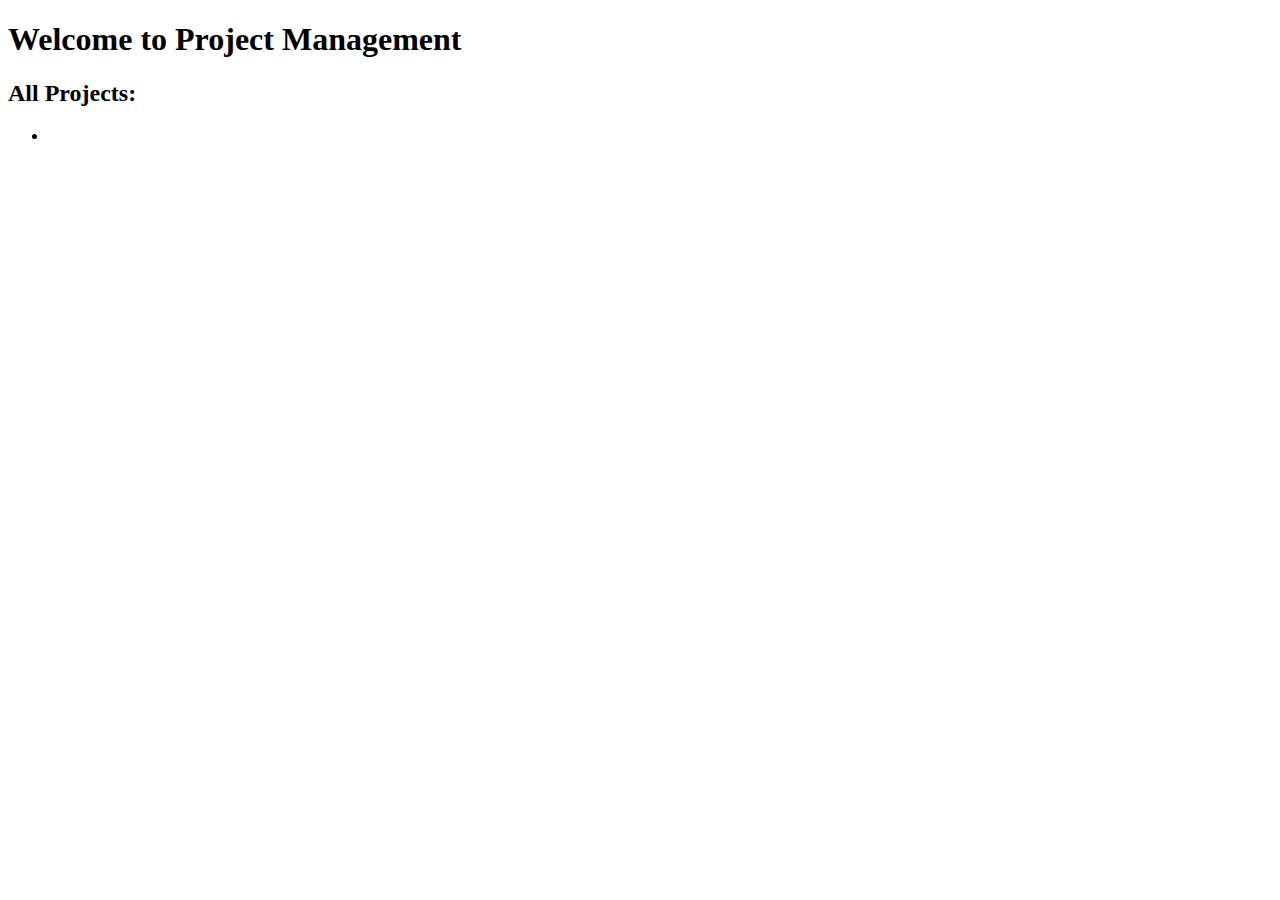
<file: src/main/resources/templates/index.html>
<!-- src/main/resources/templates/index.html -->
<!DOCTYPE html>
<html lang="en">
<head>
    <meta charset="UTF-8">
    <title>Project Management</title>
</head>
<body>
<h1>Welcome to Project Management</h1>
<div>
    <h2>All Projects:</h2>
    <ul>
        <th:block th:each="project : ${projects}">
            <li th:text="${project.name}"></li>
        </th:block>
    </ul>
</div>
</body>
</html>
</file>
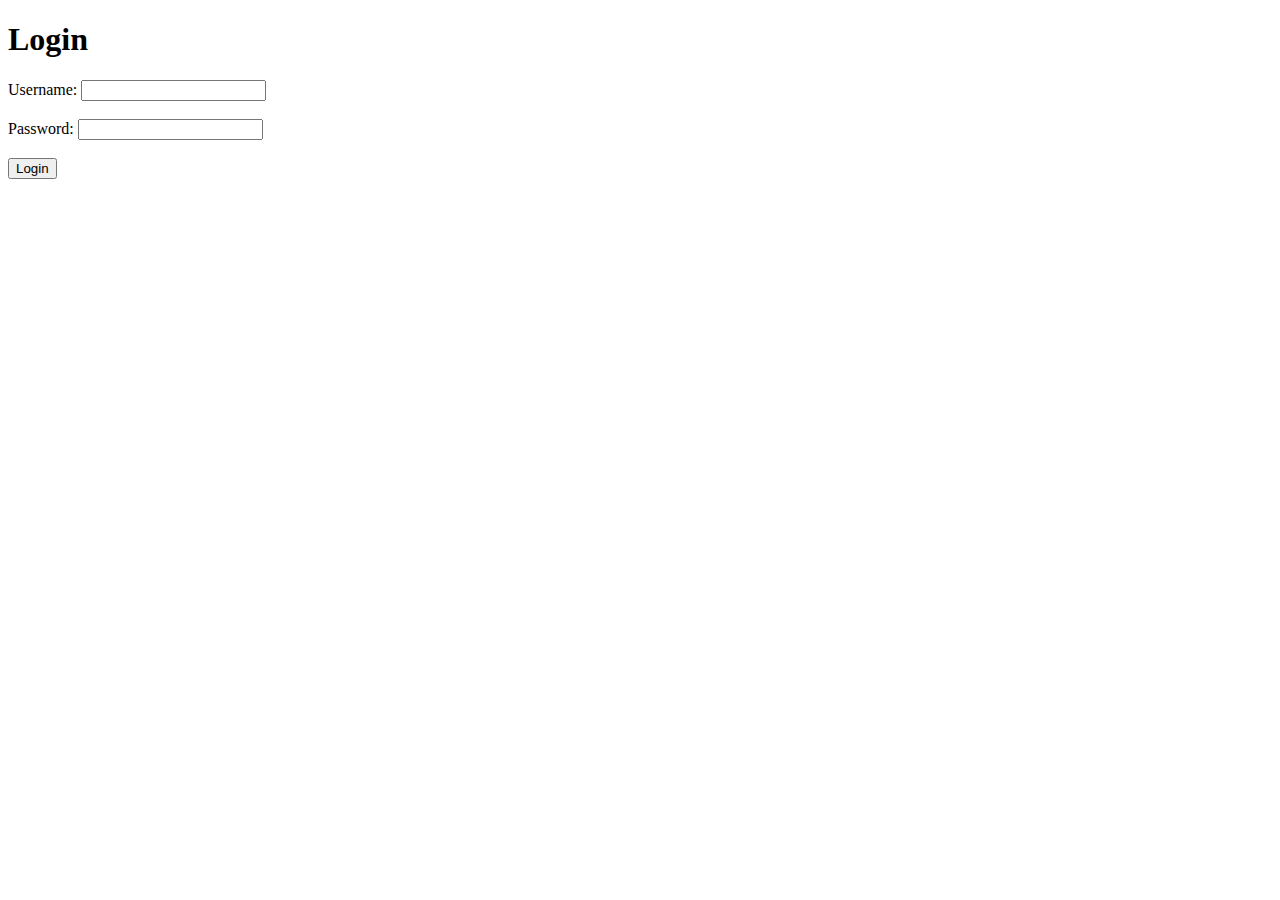
<file: src/main/resources/templates/login.html>
<!DOCTYPE html>
<html lang="en">
<head>
    <meta charset="UTF-8">
    <meta name="viewport" content="width=device-width, initial-scale=1.0">
    <title>Login</title>
</head>
<body>
<h1>Login</h1>
<form action="/api/v1/auth/login" method="post">
    <label for="username">Username:</label>
    <input type="text" id="username" name="username" required><br><br>

    <label for="password">Password:</label>
    <input type="password" id="password" name="password" required><br><br>

    <button type="submit">Login</button>
</form>
</body>
</html>
</file>
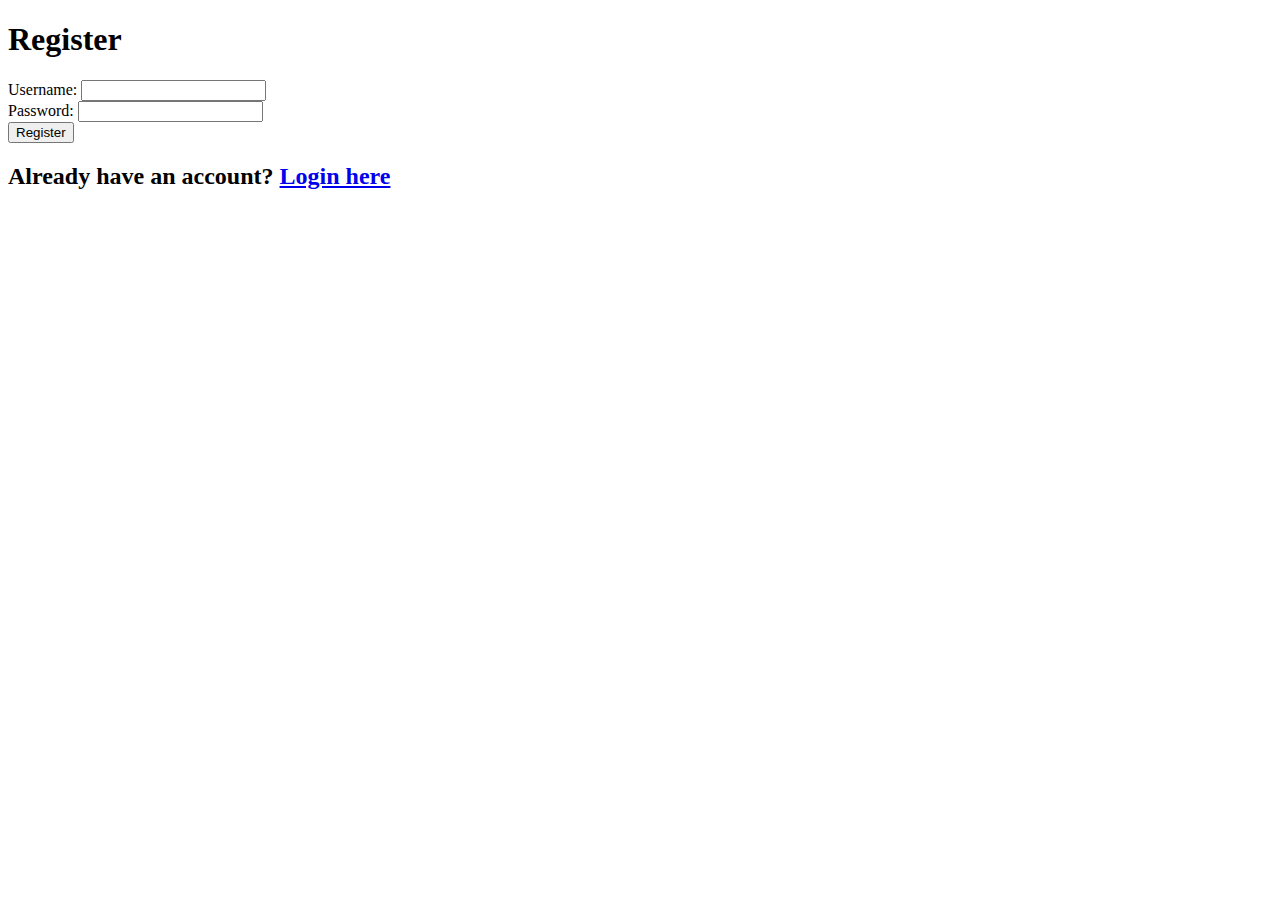
<file: src/main/resources/templates/register.html>
<!DOCTYPE html>
<html>
<head>
    <title>Register</title>
</head>
<body>
<h1>Register</h1>
<form action="/api/v1/auth/register" method="post">
    <label for="username">Username:</label>
    <input type="text" id="username" name="username" required>
    <br>
    <label for="password">Password:</label>
    <input type="password" id="password" name="password" required>
    <br>
    <button type="submit">Register</button>
</form>

<h2>Already have an account? <a href="/api/v1/auth/login">Login here</a></h2>
</body>
</html>
</file>
